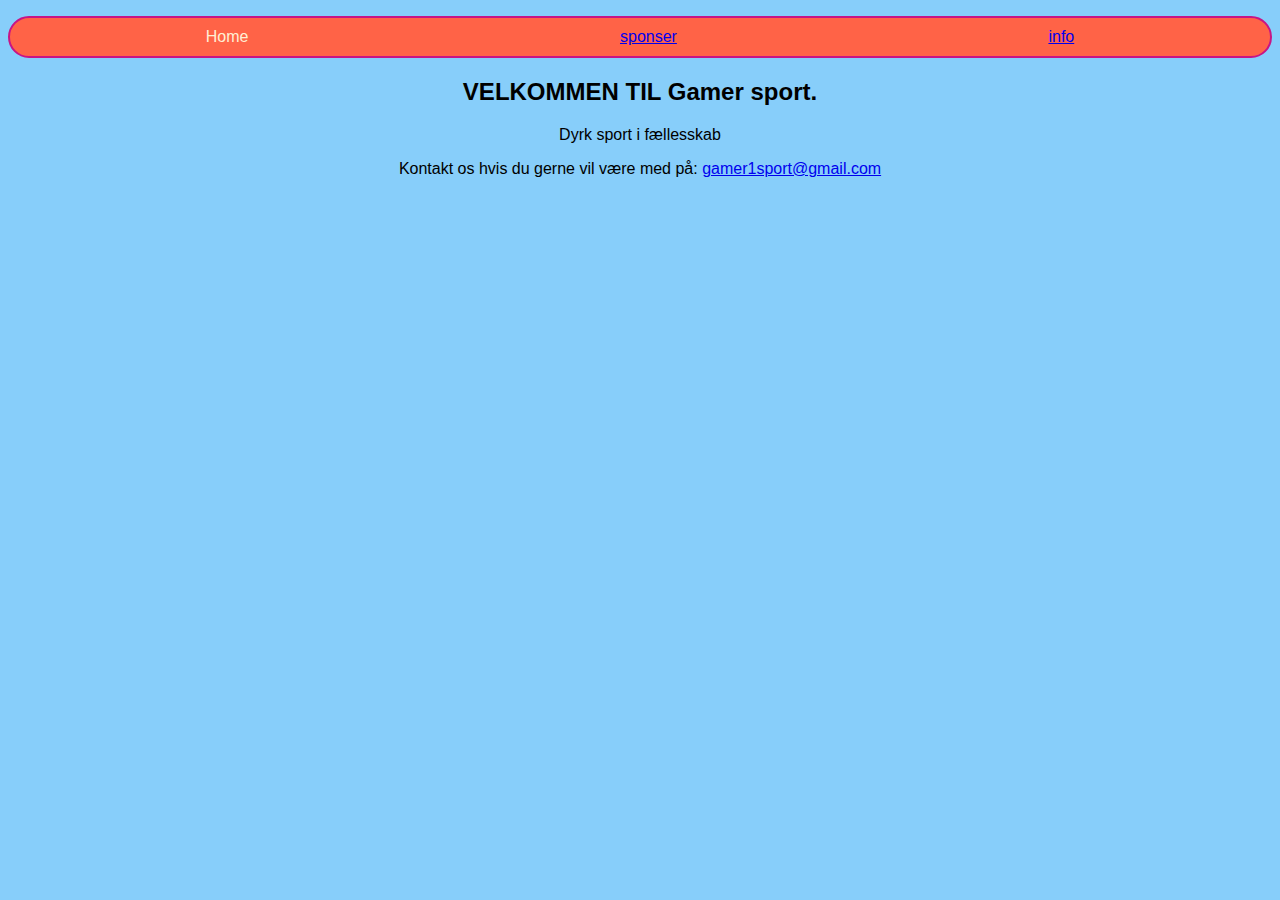
<file: index.html>
<!DOCTYPE html>
<html>
	<head>
		<title>HOME</title>
		<link type="text/css" rel="stylesheet" href="styles.css"/>
		<meta charset="utf-8"/>
	</head>
	<body id="frontPage">
    <header>
		<nav>
			<ul>
				<li>Home</li>
				<li><a href="sponser.html">sponser</a></li>
				<li><a href="info.html">info</a></li>
			</ul>
		</nav>
    </header>
		<main>	
  		<h2 id="myCoolText">
  		  VELKOMMEN TIL Gamer sport.
		  </h2>
		  <p id="myCoolText">Dyrk sport i fællesskab</p>
		  <p id="myCoolText">Kontakt os hvis du gerne vil være med på: <a href="mailto:gamer1sport@gmail.com">gamer1sport@gmail.com</a></p>
		</main>
  	<footer>

  	</footer>	
	</body>
</html>
</file>
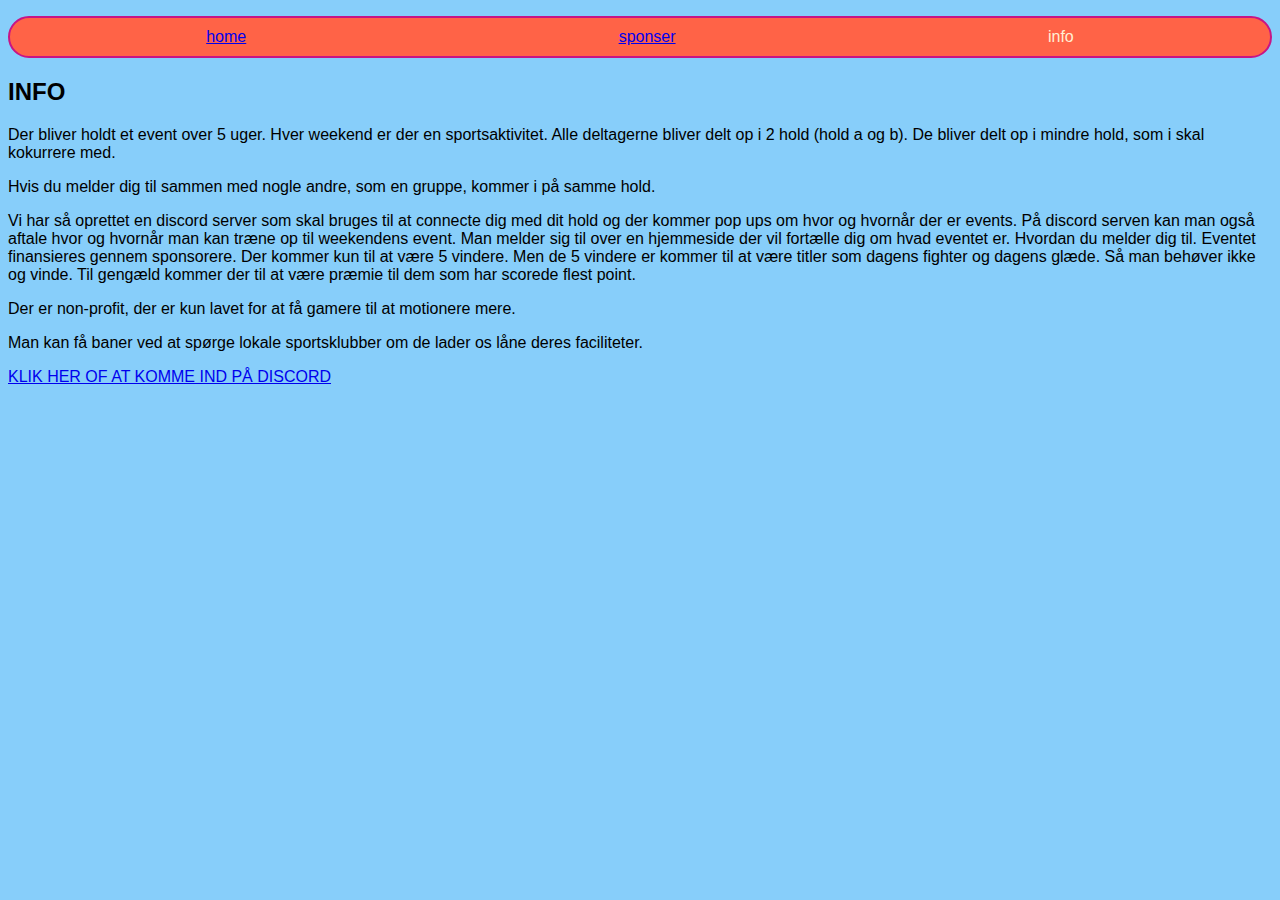
<file: info.html>
<!DOCTYPE html>
<html>
	<head>
		<title>INFO</title>
		<link type="text/css" rel="stylesheet" href="styles.css"/>
		<meta charset="utf-8"/>
	</head>
	<body id="frontPage">
    <header>
		<nav>
			<ul>
				<li><a href="index.html">home</a></li>
				<li><a href="sponser.html">sponser</a></li>
				<li>info</li>
			</ul>
		</nav>
    </header>
		<main>	
		  <h2>INFO</h2>
		  <p>Der bliver holdt et event over 5 uger. Hver weekend er der en sportsaktivitet. Alle deltagerne bliver delt op i 2 hold (hold a og b). De bliver delt op i mindre hold, som i skal kokurrere med. </p>

			<p>Hvis du melder dig til sammen med nogle andre, som en gruppe, kommer i på samme hold. </p>
			
			
			<p>Vi har så oprettet en discord server som skal bruges til at connecte dig med dit hold og der kommer pop ups om hvor og hvornår der er events. På discord serven kan man også aftale hvor og hvornår man kan træne op til weekendens event. Man melder sig til over en hjemmeside der vil fortælle dig om hvad eventet er. Hvordan du melder dig til. Eventet finansieres gennem sponsorere. Der kommer kun til at være 5 vindere. Men de 5 vindere er kommer til at være titler som dagens fighter og dagens glæde. Så man behøver ikke og vinde. Til gengæld kommer der til at være præmie til dem som har scorede flest point.</p>
			<p>Der er  non-profit, der er kun lavet for at få gamere til at motionere mere.</p>
			<p>Man kan få baner ved at spørge lokale sportsklubber om de lader os låne deres faciliteter.</p>
			<a href="https://discord.gg/nJkXtm">KLIK HER OF AT KOMME IND PÅ DISCORD</a>
		</main>
  	<footer>

  	</footer>	
	</body>
</html>
</file>
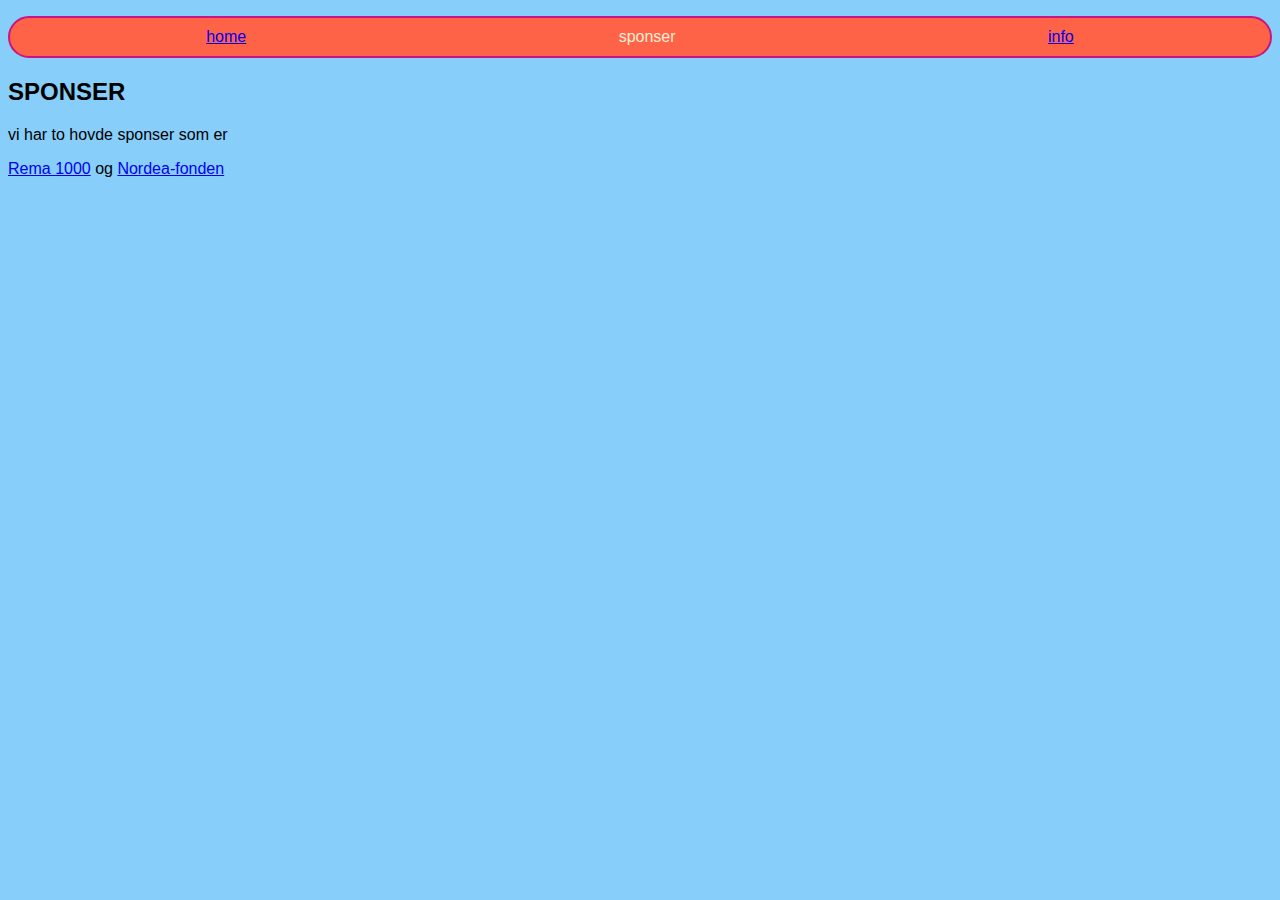
<file: sponser.html>
<!DOCTYPE html>
<html>
	<head>
		<title>SPONSER</title>
		<link type="text/css" rel="stylesheet" href="styles.css"/>
		<meta charset="utf-8"/>
	</head>
	<body id="frontPage">
    	<header>
			<nav>
				<ul>
					<li><a href="index.html">home</a></li>
					<li>sponser</li>
					<li><a href="info.html">info</a></li>
				</ul>
			</nav>
    	</header>
		<main>	
  		<h2>
  		  SPONSER
		  </h2>
		  <p>vi har to hovde sponser som er</p>
		  <p><a href="https://rema1000.dk/">Rema 1000</a> og <a href="https://nordeafonden.dk/">Nordea-fonden</a></p>
		</main>
  	<footer>

  	</footer>	
	</body>
</html>
</file>
<file: styles.css>
body {
  background-color: LightSkyBlue;
  font-family: "Helvetica", sans-serif;
  
}
h1 {
  color: orange;
  font-family: "Times New Roman", serif;
  
}
ol {
  color: green;
}

nav ul {
  padding: 0.5em;
  display: flex;
  flex-direction: column;
}
nav ul li {
  text-align: center;
  list-style-type: none;
  margin-right: 0.5em;
  margin-left: 0.5em;
}

nav ul {
  background-color: tomato;
  border-style: solid;
  border-color: MediumVioletRed;
  border-width: 2px;
  padding: 10px;
  border-radius: 100px;
  display: flex;
  justify-content: space-around;
}

nav ul li {
  list-style-type: none;
  margin-right: 10px;
  margin-left: 10px;
  color: PapayaWhip;
  
}

.topDivider {
  border-top-style: solid;
  border-top-width: 2px;
  border-top-color: #F5FFFA;
  padding-bottom: 10px;
}

.stylishBox {
  background-color: #87CEFA;
  color: #A52A2A;
  border-style: solid;
  border-width: 2px;
  border-color: #F5FFFA;
  border-radius: 10px;
}

.someSpacing {
  padding: 10px;
  margin-top: 20px;
}

img {
  border: 2px solid White;
}
img:hover {
  border: 2px dashed Navy;
}

.tinyPicture {
  height: 60px;
  border-radius: 10px;
}
.card {
  width: 200px;
  height: 200px;
  border: 2px solid #F0FFFF;
  border-radius: 10px;
  box-sizing: border-box;
  padding: 10px;
  margin-top: 10px;
  font-family: "Trebuchet MS", sans-serif;
  margin-left: auto;
  margin-right: auto;
}
.card:hover {
  border-color: #1E90FF;
}

#myCoolText {
  text-align: center;
}
/*
#frontPage {
  background: repeating-linear-gradient(-45deg, red 0%, yellow 7.14%, lime 14.28%, cyan 21.42%, cyan 28.56%, blue 35.7%, magenta 42.84%, red 50%);
  background-size: 600vw 600vw;
  animation: slide 10s infinite linear forwards;
}*/

#border {
  border-radius: 100%;
}

#titoPicture {
  width: 300px;
  border-radius: 100%;
  animation-name: myFirstAnimation;
  animation-duration: 2s;
  animation-iteration-count: 1;
}

@keyframes myFirstAnimation {
  from {
      width: 100px;
  }
  to {
      width: 300px;
  }
}

@keyframes rainbowGlow {
  0% {
      color: #FFD700;
  }
  50% {
      color: #663399;
  }
  100% {
      color: #FFD700;
  }
}

@keyframes slide {
  0% {
      background-position-x: 0;
  }
  100% {
      background-position-x: 600vw;
  }
}

@media all and (min-width: 1000px) {
  nav ul {
      flex-direction: row;
      justify-content: space-around;
  }
}






/**********************************
This section is for styling tables
***********************************/
table, th, td {
  border: 1px solid HoneyDew;
  border-collapse: collapse;
}
tr {
  background-color: PaleTurquoise;
}
th, td {
  vertical-align: top;
  padding: 5px;
  text-align: left;
}
th {
  color: purple;
}
td {
  color: purple;
}
/********************************/
</file>
